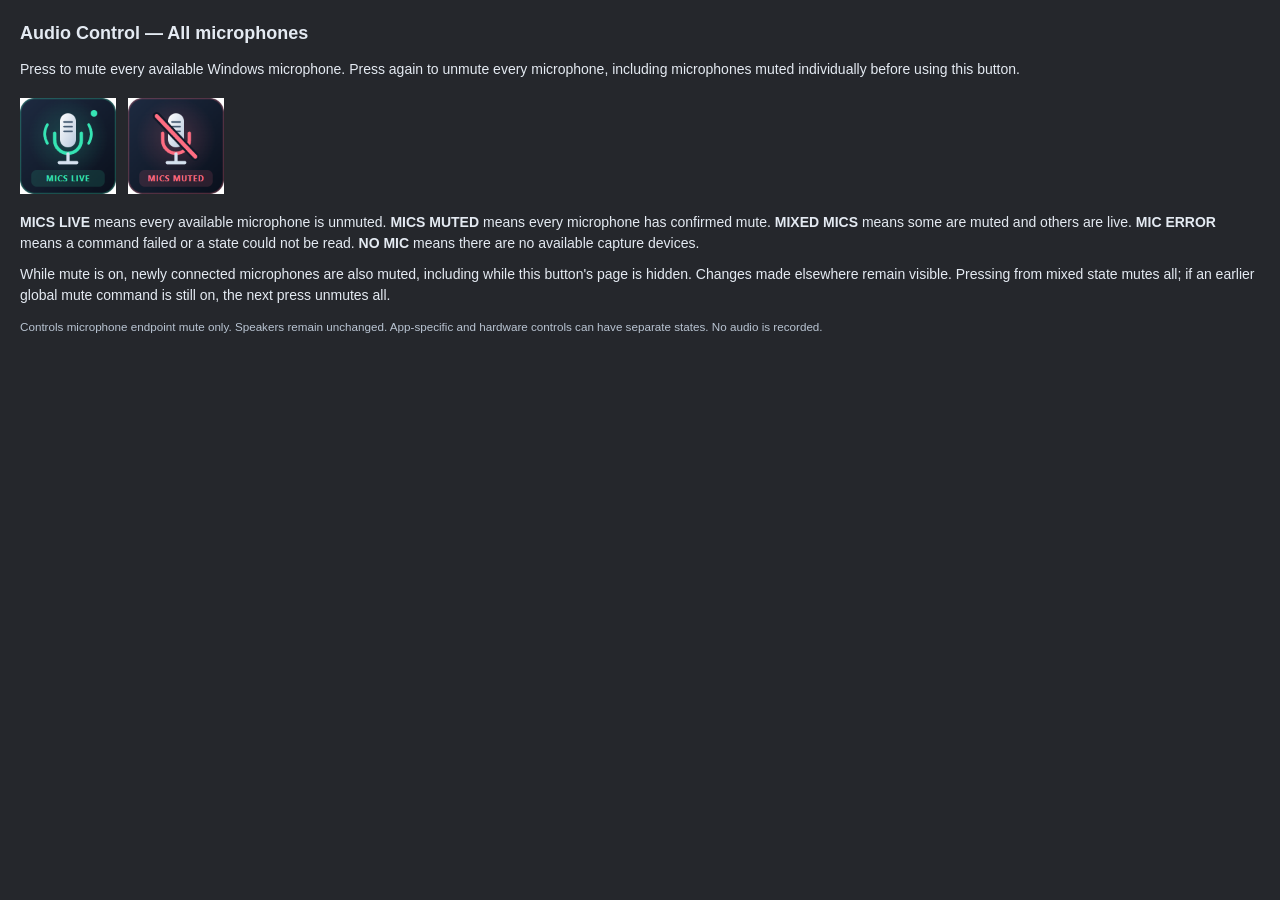
<file: streamdock/modules/audio/package/inspector/index.html>
<!doctype html>
<html lang="en"><head><meta charset="utf-8"><meta name="viewport" content="width=device-width,initial-scale=1"><title>Audio Control</title><style>body{font:14px/1.5 'Segoe UI',sans-serif;margin:20px;color:#e4eaf2;background:#25272c}h1{font-size:18px;margin:0 0 12px}p{margin:10px 0}.states{display:flex;gap:12px;margin:18px 0}.states img{width:96px;height:96px}small{color:#b9c4d2}</style></head><body>
<h1>Audio Control — All microphones</h1>
<p>Press to mute every available Windows microphone. Press again to unmute every microphone, including microphones muted individually before using this button.</p>
<div class="states"><img src="../images/mic-live.png" alt="All microphones live"><img src="../images/mic-muted.png" alt="All microphones muted"></div>
<p><strong>MICS LIVE</strong> means every available microphone is unmuted. <strong>MICS MUTED</strong> means every microphone has confirmed mute. <strong>MIXED MICS</strong> means some are muted and others are live. <strong>MIC ERROR</strong> means a command failed or a state could not be read. <strong>NO MIC</strong> means there are no available capture devices.</p>
<p>While mute is on, newly connected microphones are also muted, including while this button's page is hidden. Changes made elsewhere remain visible. Pressing from mixed state mutes all; if an earlier global mute command is still on, the next press unmutes all.</p>
<p><small>Controls microphone endpoint mute only. Speakers remain unchanged. App-specific and hardware controls can have separate states. No audio is recorded.</small></p>
</body></html>
</file>
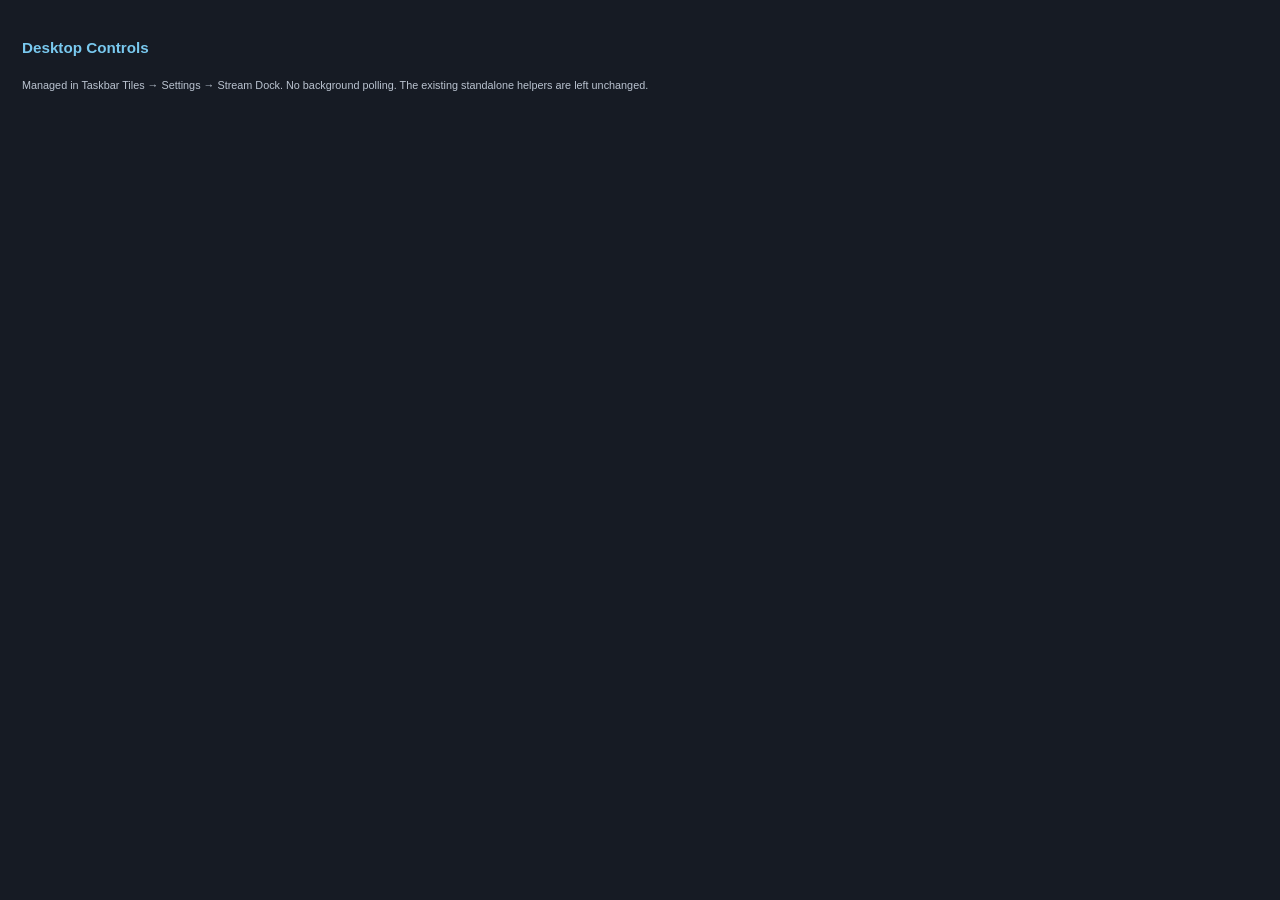
<file: streamdock/modules/controls/package/inspector/index.html>
<!doctype html><html><head><meta charset="utf-8"><style>
body{background:#161b24;color:#e4ebf7;font:13px 'Segoe UI',sans-serif;padding:14px;line-height:1.5}h3{color:#79c9ef}button{background:#2b394c;color:white;border:1px solid #536178;padding:8px;margin:8px 0;border-radius:4px}small{color:#bac3d0}
</style></head><body><h3 id="title">Desktop Controls</h3><p id="detail"></p><button id="setup" hidden>Configure game launchers</button><button id="test" hidden>Test capture (3-second delay)</button><p><small>Managed in Taskbar Tiles → Settings → Stream Dock. No background polling. The existing standalone helpers are left unchanged.</small></p><script>
let ws,ctx,action;function connectElgatoStreamDeckSocket(port,uuid,event,info,actionInfo){ctx=uuid;action=JSON.parse(actionInfo).action;ws=new WebSocket('ws://127.0.0.1:'+port);ws.onopen=()=>ws.send(JSON.stringify({event,uuid}));const details={rocket:'Open Rocket League if closed; request a normal close if running.',overwatch:'Open or close Overwatch using your saved Steam or Battle.net shortcut choice.',screenshot:'Copy the zone under the pointer. With no valid zone, copy the whole monitor under the pointer. No screenshot files are saved.',clipboard:'Open Windows clipboard history (Win+V).',voice:'Send Ctrl+Alt+Shift+F to the already-running app with that global voice hotkey.'};const key=action.split('.').pop();document.getElementById('detail').textContent=details[key]||'';document.getElementById('setup').hidden=!['rocket','overwatch'].includes(key);document.getElementById('test').hidden=key!=='screenshot';}
function send(command){if(ws&&ws.readyState===1)ws.send(JSON.stringify({event:'sendToPlugin',action,context:ctx,payload:{command}}));}document.getElementById('setup').onclick=()=>send('setup');document.getElementById('test').onclick=()=>send('test');window.connectStreamDockSocket=connectElgatoStreamDeckSocket;
</script></body></html>
</file>
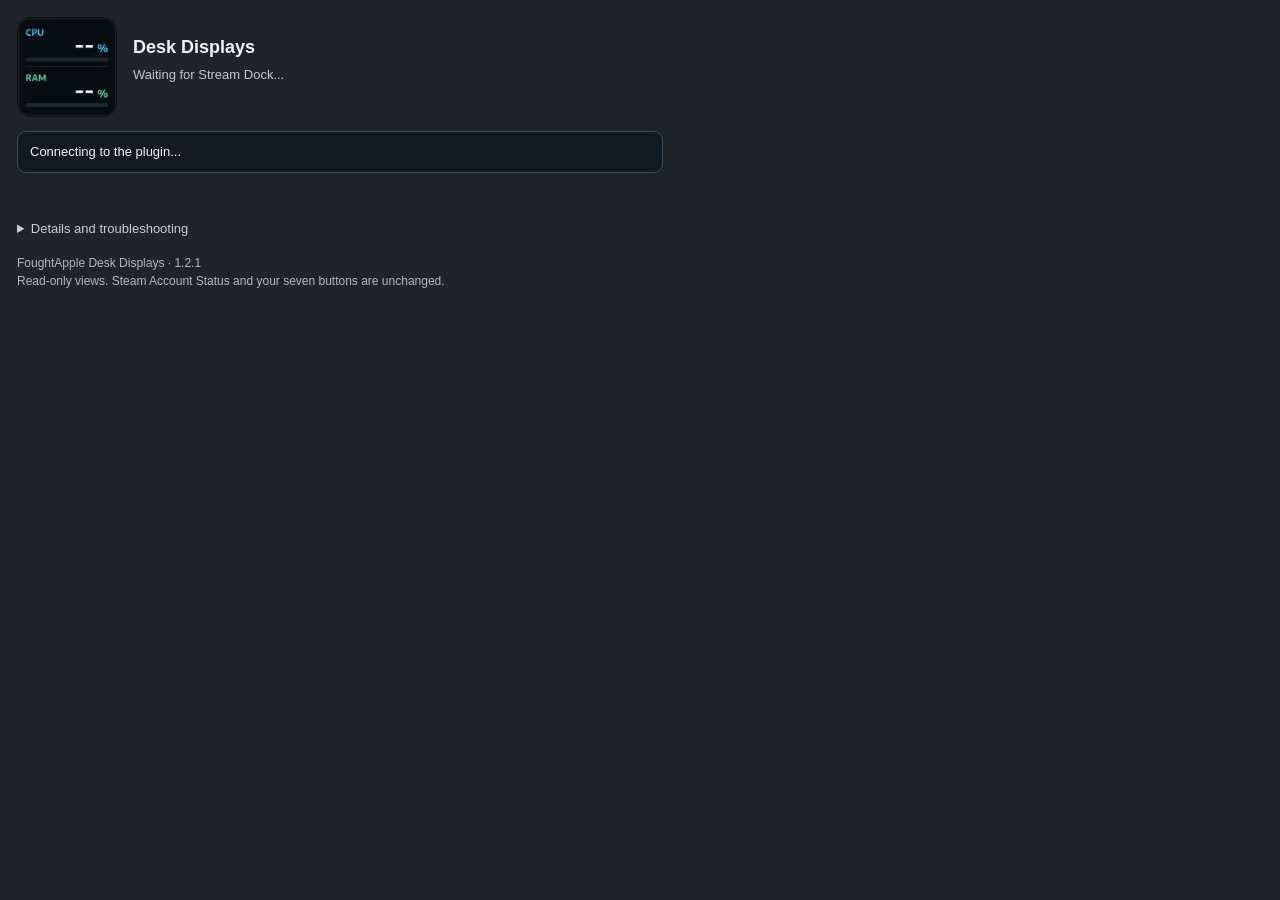
<file: streamdock/modules/desk/package/inspector/index.html>
<!doctype html>
<html lang="en"><head><meta charset="utf-8"><meta name="viewport" content="width=device-width,initial-scale=1"><title>FoughtApple Desk Displays</title>
<meta http-equiv="Content-Security-Policy" content="default-src 'self'; img-src 'self' data:; script-src 'self'; style-src 'self' 'unsafe-inline'; connect-src ws://127.0.0.1:*; object-src 'none'; base-uri 'none'">
<style>
:root{color-scheme:dark;font-family:'Segoe UI',Arial,sans-serif;font-size:13px;background:#202327;color:#eef4f9}*{box-sizing:border-box}body{margin:0;padding:17px;max-width:680px}h1{font-size:18px;margin:0 0 5px}p{line-height:1.5;color:#bcc8d2;margin:7px 0 13px}.head{display:flex;gap:16px;align-items:center;margin-bottom:14px}.head img{width:100px;height:100px;flex-shrink:0;border-radius:14px}.status{padding:10px 12px;border:1px solid #3b4857;border-radius:9px;background:#111a22;margin:12px 0;line-height:1.5;overflow-wrap:anywhere}.section{background:#272c32;border:1px solid #3b434e;padding:14px;border-radius:10px;margin:12px 0}label{display:block;margin:10px 0 5px;font-weight:600}input,select{width:100%;font:inherit;padding:9px 10px;border-radius:6px;border:1px solid #535d68;background:#151a20;color:#fff}input:focus,select:focus{outline:2px solid #42cfff;outline-offset:1px}input[type=checkbox]{width:auto;accent-color:#48e6b0;margin-right:6px}.check{font-weight:400;line-height:1.5}.small{font-size:12px;color:#adb9c5}.actions{display:flex;flex-wrap:wrap;gap:8px;margin-top:13px}button{border:1px solid #526373;padding:9px 13px;border-radius:6px;background:#303b46;color:white;font:inherit;font-weight:600;cursor:pointer}button.primary{background:#246e63;border-color:#48b39e}button.trust{background:#775222;border-color:#ffc36b}button:disabled{opacity:.45;cursor:default}button:hover:enabled{filter:brightness(1.18)}#message{margin:10px 0;min-height:18px;line-height:1.45;color:#87eac6}details{margin:14px 0;color:#c3ceda}summary{cursor:pointer;padding:4px 0}pre{white-space:pre-wrap;overflow-wrap:anywhere;font:12px/1.55 Consolas,monospace;background:#151b22;padding:10px;border-radius:8px;max-height:330px;overflow:auto}#trustPanel{border-color:#ac823e}[hidden]{display:none!important}.metrics{font-size:14px;color:#e8f1f8}
</style></head>
<body>
<div class="head"><img id="preview" src="../images/pc.png" alt="Live display preview"><div><h1 id="heading">Desk Displays</h1><p id="intro">Waiting for Stream Dock...</p></div></div>
<div class="status" id="reason">Connecting to the plugin...</div>
<section id="pcSection" hidden class="section"><h1>CPU and physical RAM</h1><p class="metrics" id="ramDetail">Reading Windows counters...</p><label for="interval">Refresh interval</label><select id="interval"><option value="5" selected>5 seconds - recommended</option><option value="10">10 seconds - lower activity</option><option value="30">30 seconds - minimum activity</option></select><div class="actions"><button id="savePC" class="primary" disabled>Save refresh rate</button></div><p class="small">Monitoring pauses when this view is hidden. No GPU sensors, Ollama checks, WMI queries or repeated PowerShell processes. Colours turn amber at 90%, red at 97%.</p></section>
<section id="printerSection" hidden class="section"><h1>Your P1S connection</h1><p>Enter these locally. No Bambu cloud login is needed.</p><label for="host">Printer IP address</label><input id="host" type="text" placeholder="192.168.1.50" autocomplete="off" spellcheck="false"><label for="serial">Printer serial number</label><input id="serial" type="text" placeholder="The printer serial, not the AMS" autocomplete="off" spellcheck="false" maxlength="40"><label for="accessCode">LAN access code</label><input id="accessCode" type="password" placeholder="8 characters from the printer" autocomplete="new-password" maxlength="8"><p id="codeNote" class="small">Stored encrypted for your Windows user. Never included in diagnostic reports.</p><label class="check"><input id="snapshot" type="checkbox" checked>Request a status snapshot when connected</label><p class="small">Recommended for P1S. Only asks for telemetry; never starts, pauses or stops a print. Normally limited to once every five minutes. During initial connection or missing status, retries are limited to one request every 30 seconds. Uncheck for passive listening only.</p><div class="actions"><button class="primary" id="savePrinter" disabled>Save and connect</button><button id="reconnect" disabled>Reconnect</button></div></section>
<section id="trustPanel" hidden class="section"><h1>Confirm your printer</h1><p id="trustReason">Check that the IP address above belongs to your P1S on your trusted home network. Its certificate fingerprint is shown below; verify it independently where possible. No LAN code has been sent to this unapproved certificate.</p><pre id="certificate"></pre><button id="trustPrinter" class="trust" disabled>Trust this printer and connect</button><p class="small">The saved fingerprint is checked on future connections. Do not approve an unexpected certificate change without checking the printer.</p></section>
<div id="message" role="status"></div>
<details><summary>Details and troubleshooting</summary><pre id="detail">Waiting for live status.</pre><div class="actions"><button id="diagnostic" disabled>Open diagnostic report</button><button id="forgetPrinter" hidden disabled>Forget printer</button></div><p class="small">The report excludes the access code, but may contain your printer IP, serial and job name. Inspect it before sharing.</p><p id="printerHelp" hidden class="small">Keep the PC and printer reachable on the same local network. Startup and temporary network failures retry automatically while the view is visible. A quiet connection is resynchronised; use Reconnect only as a manual override. Try your current Bambu Studio/Handy setup first; this plugin does not change LAN-only mode, firmware or security settings. If it cannot connect, use the reason above instead of disabling security settings.</p></details>
<p class="small">FoughtApple Desk Displays · <span id="runtimeVersion">1.2.1</span><br>Read-only views. Steam Account Status and your seven buttons are unchanged.</p>
<script src="inspector.js"></script></body></html>
</file>
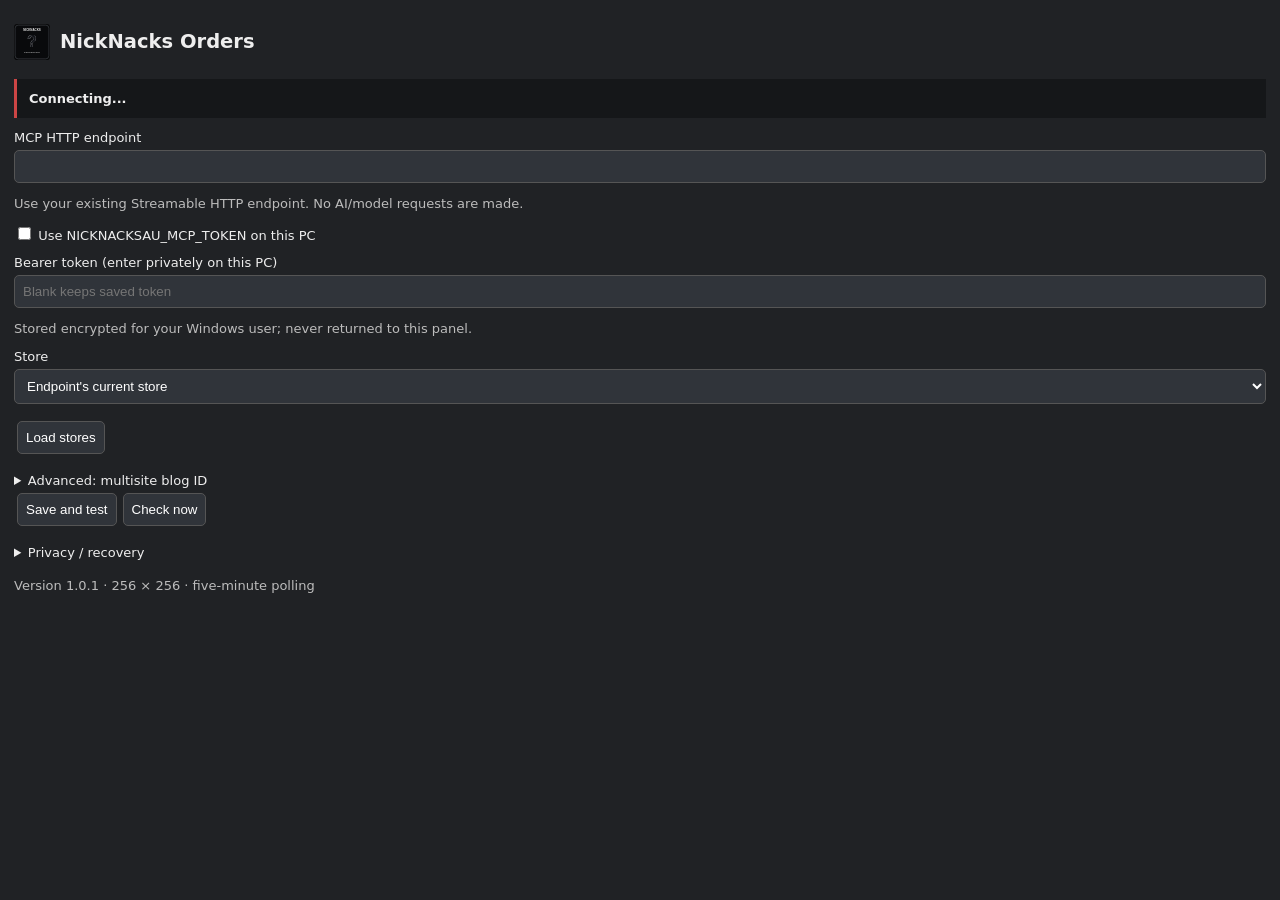
<file: streamdock/modules/orders/package/inspector/index.html>
<!doctype html><html lang="en"><head><meta charset="utf-8"><meta name="viewport" content="width=device-width,initial-scale=1"><meta http-equiv="Content-Security-Policy" content="default-src 'self'; script-src 'self'; style-src 'self'; img-src 'self' data:; connect-src ws://127.0.0.1:*; object-src 'none'; base-uri 'none'"><link rel="stylesheet" href="style.css"><title>NickNacks Orders</title></head><body><header><img src="../images/action.svg" alt=""><h2>NickNacks Orders</h2></header><section><strong id="phase">Connecting...</strong><div id="message"></div><div id="current"></div><small id="last"></small></section><form id="settings" autocomplete="off"><label>MCP HTTP endpoint<input id="endpoint" type="url" required></label><p>Use your existing Streamable HTTP endpoint. No AI/model requests are made.</p><label><input id="useEnvironment" type="checkbox"> Use NICKNACKSAU_MCP_TOKEN on this PC</label><small id="tokenState"></small><label>Bearer token (enter privately on this PC)<input id="token" type="password" autocomplete="new-password" placeholder="Blank keeps saved token"></label><p>Stored encrypted for your Windows user; never returned to this panel.</p><label>Store<select id="store"><option value="0">Endpoint's current store</option></select></label><button type="button" id="load">Load stores</button><details><summary>Advanced: multisite blog ID</summary><input id="blogID" type="number" min="0" step="1" placeholder="Blank uses current site"></details><button type="submit" id="test">Save and test</button><button type="button" id="refresh">Check now</button></form><section id="confirmBox" hidden><h3>Confirm the store</h3><p>Compare this with your WooCommerce Processing list.</p><strong id="testStore"></strong><div id="testCount"></div><button id="confirm">Use this store</button></section><details><summary>Privacy / recovery</summary><p>Only the fixed read-only StoreOps site-list and order-count tools are allowed. Your token may have broader server permissions; prefer a dedicated read-only credential. Unknown/error results show ?, never zero. Automatic requests stop when the display disappears. Repeated failures back off to 30 minutes.</p><button type="button" id="forget">Forget saved token</button><p>Settings remain under %LOCALAPPDATA%\FoughtApple\NickNacksOrders.</p></details><footer>Version 1.0.1 · 256 × 256 · five-minute polling</footer><script src="inspector.js"></script></body></html>
</file>
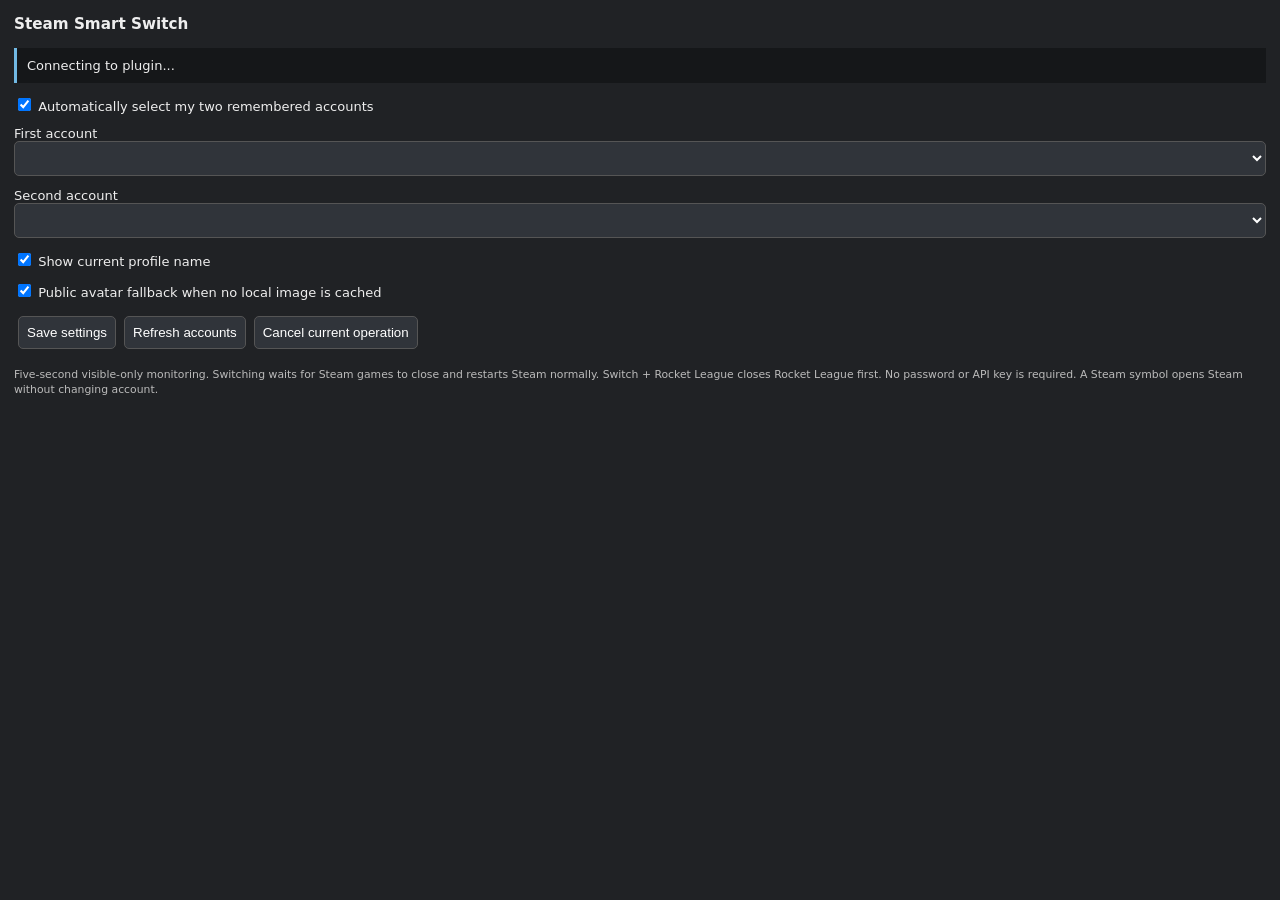
<file: streamdock/modules/steam/package/inspector/index.html>
<!doctype html><html><head><meta charset="utf-8"><title>Steam Smart Switch</title><style>body{font:13px system-ui;background:#202225;color:#eee;margin:14px}label{display:block;margin:12px 0}select,button{padding:8px;background:#30343a;color:white;border:1px solid #555;border-radius:5px}select{width:100%}button{margin:4px}#status{white-space:pre-wrap;border-left:3px solid #71b9e4;padding:10px;background:#151719}small{color:#bbb}</style></head><body><h3>Steam Smart Switch</h3><div id="status">Connecting to plugin...</div><label><input id="auto" type="checkbox" checked> Automatically select my two remembered accounts</label><label>First account<select id="first"></select></label><label>Second account<select id="second"></select></label><label><input id="name" type="checkbox" checked> Show current profile name</label><label><input id="web" type="checkbox" checked> Public avatar fallback when no local image is cached</label><button id="save">Save settings</button><button id="refresh">Refresh accounts</button><button id="cancel">Cancel current operation</button><p><small>Five-second visible-only monitoring. Switching waits for Steam games to close and restarts Steam normally. Switch + Rocket League closes Rocket League first. No password or API key is required. A Steam symbol opens Steam without changing account.</small></p><script src="inspector.js"></script></body></html>
</file>
<file: streamdock/modules/orders/package/inspector/style.css>
body{font:13px system-ui;background:#202225;color:#eee;margin:14px}header{display:flex;align-items:center;gap:10px}header img{width:36px}section{padding:12px;background:#151719;border-left:3px solid #cc4545;margin:10px 0}label{display:block;margin:12px 0}input:not([type=checkbox]),select{display:block;box-sizing:border-box;width:100%;margin-top:5px}input,select,button{background:#30343a;color:#fff;padding:8px;border:1px solid #555;border-radius:5px}button{margin:5px 3px;cursor:pointer}button:disabled{opacity:.5}small,p,footer{color:#bcbcbc}#message,#last{white-space:pre-wrap;overflow-wrap:anywhere}#current{font-size:25px;font-weight:700;color:#ed5555}footer{margin-top:18px}details{margin-top:14px}
</file>
